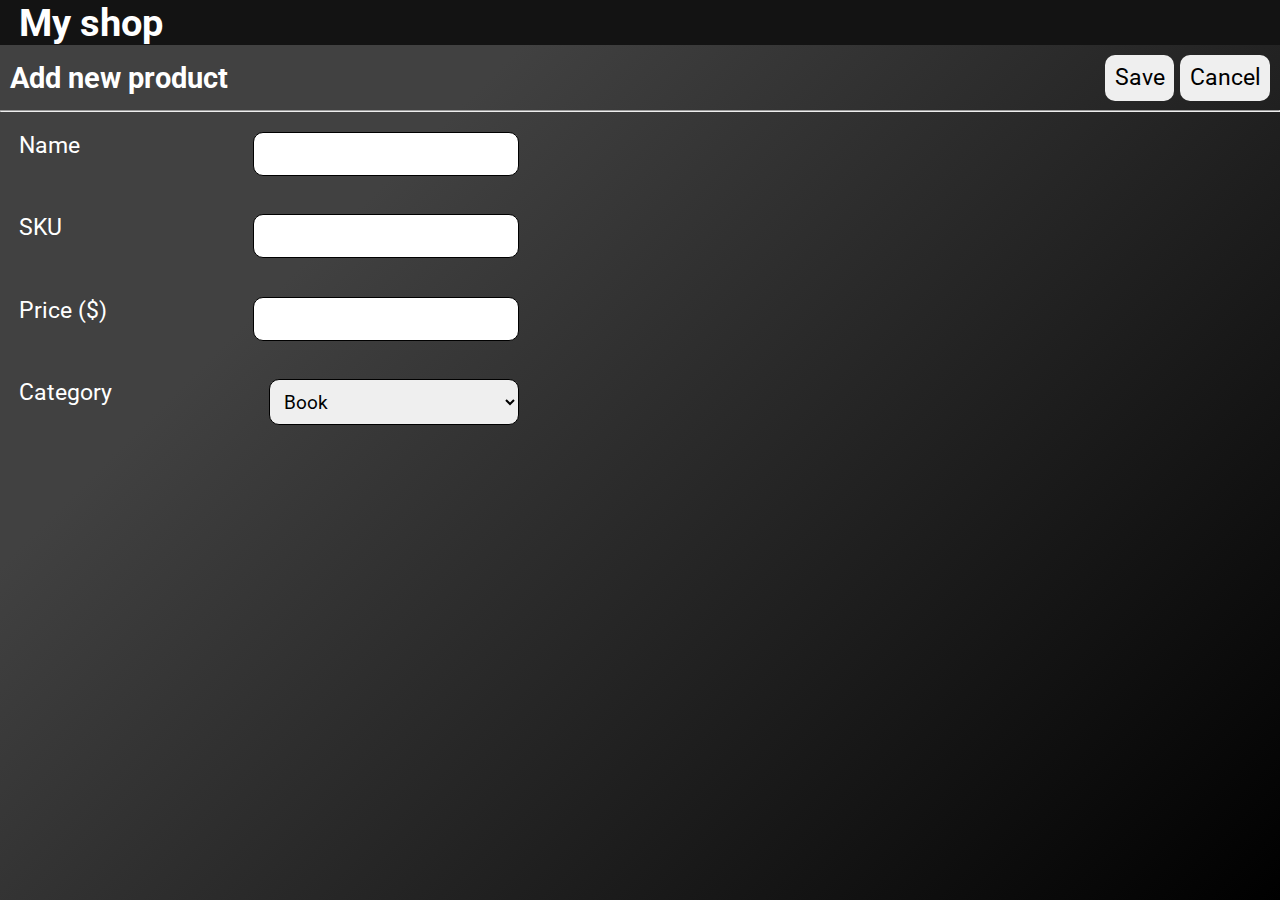
<file: addProduct.html>
<!DOCTYPE html>
<html lang="en">
<head>
    <meta charset="UTF-8">
    <meta http-equiv="X-UA-Compatible" content="IE=edge">
    <meta name="viewport" content="width=device-width, initial-scale=1.0">
    <title>Products Page</title>
    <link rel="stylesheet" href="css/add.css">
    <link rel="stylesheet" href="https://use.fontawesome.com/releases/v5.15.4/css/all.css" 
    integrity="sha384-DyZ88mC6Up2uqS4h/KRgHuoeGwBcD4Ng9SiP4dIRy0EXTlnuz47vAwmeGwVChigm" crossorigin="anonymous">
</head>
<body>
    <!-- HEADER -->

    <header class="header">
        <div class="logo">
            <i class="fab fa-shopware"></i>
            <h1> My shop</h1>
        </div>    
    </header>

    <div class="intro">
    <h2> Add new product </h2>
    <div class="btn">
    <button type="submit" id="submit" name="submit" form="addForm">Save</button>
    <!-- goes back to product list -->    
    <button id="myBtn" type="button" onclick="window.location = 'products.php'">Cancel</button>
    </div>
    </div>
    <hr>

<section class="add">
    <form method='POST' action='add.php' id="addForm">       

        <p>
            <label for="name">Name</label>
            <input type="text" name="name" id="name"> 
            <span class = "error-message"></span>         
        </p>

        <p>
            <label for="sku">SKU</label>
            <input type="text" name="sku" id="sku">   
            <span class = "error-message"></span>     
            </p>

        <p>
            <label for="price">Price ($) </label>
            <input type="text" name="price" id="price"> 
            <span class = "error-message"></span>         
        </p> 


        <p>
            <label for="category"> Category </label>
            <select name="category">
                <option value="book">Book</option>
                <option value="furniture">Furniture</option>
                <option value="electronics">Electronics</option>
            </select>
        </p>
    </form>
</section>
</body>
</html>
</file>
<file: css/add.css>
@import url('https://fonts.googleapis.com/css2?family=Roboto&display=swap');

* {
    font-family: 'Roboto', sans-serif;
    margin: 0;
    padding: 0;
    font-size: 1.2rem;
}

body {
    height: 100vh;
    color: #fff;
    background-color: #000000;
    background-image: linear-gradient(315deg, #000000 0%, #414141 74%);
}


/* HEADER */

.header {
    background: #131313;
    display: flex;
    flex-direction: row;
    align-items: center;
    justify-content: space-between;
    color: #fff;
}

.header .logo {
    margin-left: 1rem;
    display: flex;
    flex-direction: row;
    align-items: center;
    justify-items: center;
    cursor: pointer;
    transition:all .3s ease;;
}

.header .logo:hover {
    color: #FF4E50;
    transition: all .3s ease;
}

.header .logo h1 , i {
    font-size: 2rem;
}


.intro {
    margin: .5rem;
    display: flex;
    flex-direction: row;
    align-items: center;
    justify-content: space-between;
}

.intro h2 {
    font-size: 1.5rem;
}

.intro button {
    outline: none;
    border: none;
    padding: .5rem;
    border-radius: 10px;
}

.intro button:hover {
    background: #131313;
    color: #fff;
}


/* ADD */

.add {
    margin: 1rem;
    display: flex;
    flex-direction: column;
    justify-content: left;
    width: 500px;
}

.add p {
    margin-bottom: 2rem;
    display: grid;
    grid-template-columns: 1fr 1fr;
}

.add input, select, option {
    padding: .5rem;
    outline: none;
    border: 1px solid black;
    border-radius: 10px;
    font-size: 1rem;
}




/* CONTACTS */

.contacts {
    background: #131313;
    display: grid;
    grid-template-columns: 1fr 1fr;
}

.contacts .contact {
    margin: 2rem;
    color: #fff;
}

.contacts .contact h3 {
    padding: .5rem;
}

.contacts .contact .contacts__links p{
    font-size: .7rem;
    line-height: 1rem;
    transition: all .5s ease-in;
    cursor: pointer;
}

.contacts .contact .contacts__links p:hover {
    text-decoration: underline;
    transition: all .5s ease-in;
}


/* FOOTER */
footer {
    background: #131313;
    text-align: center;
    padding-top: .5rem;
}

footer p {
    background: -webkit-linear-gradient(#F9D423, #FF4E50);
    -webkit-background-clip: text;
    -webkit-text-fill-color: transparent;
}


/*MEDIA QUERIES */

@media screen and (max-width: 530px) {
    

    .intro h2 {
        font-size: 80%;
    }

    .intro button {
        padding: .2rem;
        font-size: 70%;
    }

    .add {
        width: 90%;
    }

    .add p {
        margin-bottom: 1rem;
        display: flex;
        flex-direction: column;
        align-items: center;
        justify-items: center;
    }

    .add input, select, option {
        font-size: 70%;
    }
}
</file>
